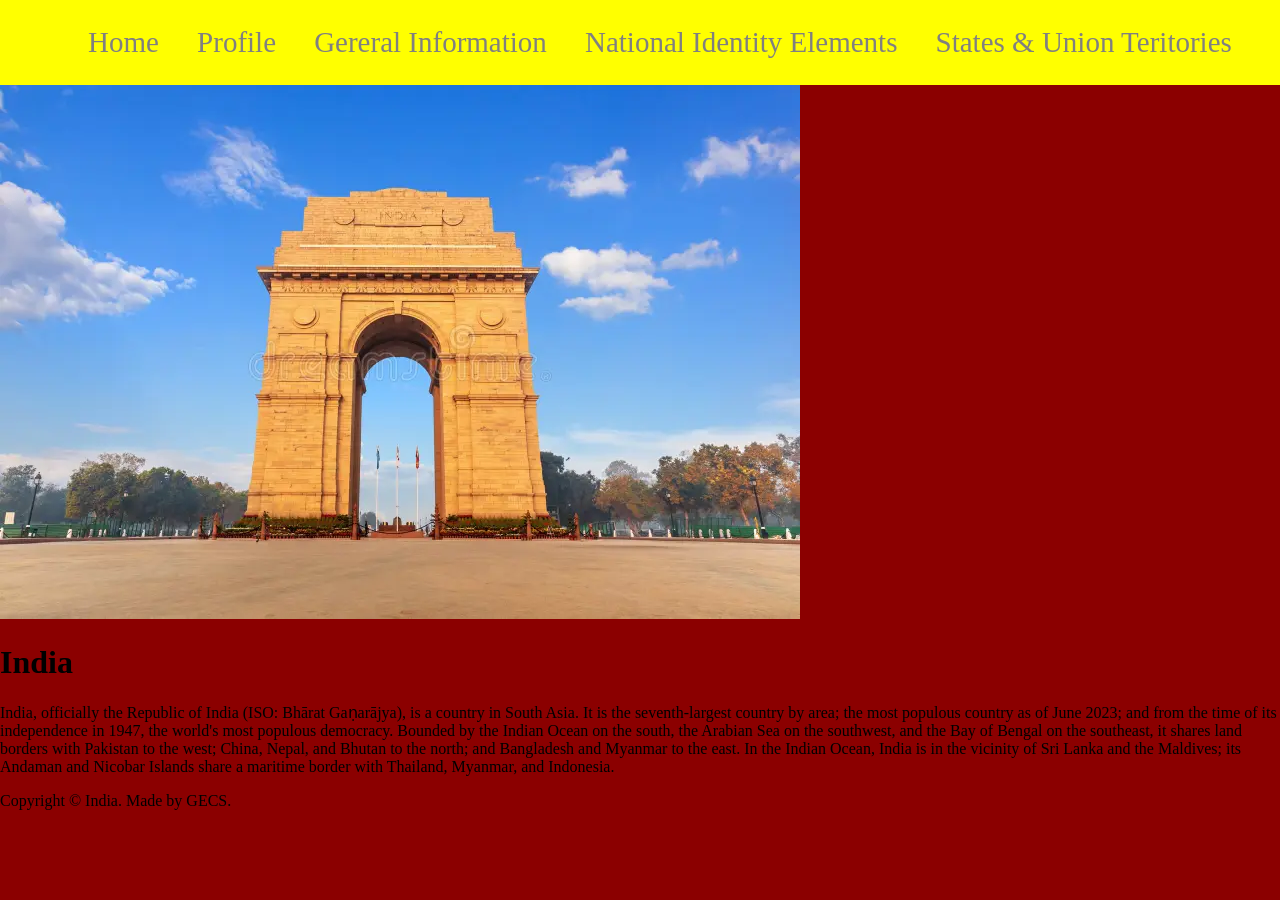
<file: index.html>
<!DOCTYPE html>
<html>
<head>
	<title>Indian Portal | Home</title>
	<link rel="stylesheet" href="css style.css">
</head>
<body>
	<header>
	<nav>
		<ul>
			<li><a href="index.html">Home</a></li>
			<li><a href= "Profile.html">Profile</a></li>
			<li><a href="General Information">Gereral Information</a></li>
			<li><a href="National Identity Elements">National Identity Elements</a></li>
			<li><a href="States & Union Teeitories">States & Union Teritories</a></li>
		</ul>
	</nav>
	</header>
	<main>
		<div>
			<div>
				<img src ="india gate.webp">
			</div>

		</div>
		<div>
			<h1> India</h1>
<p>India, officially the Republic of India (ISO: Bhārat Gaṇarājya), is a country in South Asia. 
                	It is the seventh-largest country by area; the most populous country as of June 2023; and from the 
                	time of its independence in 1947, the world's most populous democracy. Bounded by the Indian Ocean 
                	on the south, the Arabian Sea on the southwest, and the Bay of Bengal on the southeast, it shares 
                	land borders with Pakistan to the west; China, Nepal, and Bhutan to the north; and Bangladesh and 
                	Myanmar to the east. In the Indian Ocean, India is in the vicinity of Sri Lanka and the Maldives; 
                	its Andaman and Nicobar Islands share a maritime border with Thailand, Myanmar, and Indonesia.</p>
			</div>
	</main>
	<footer>
		<p>Copyright &copy; India. Made by GECS.</p>
	</footer>
</body>
</html>
</file>
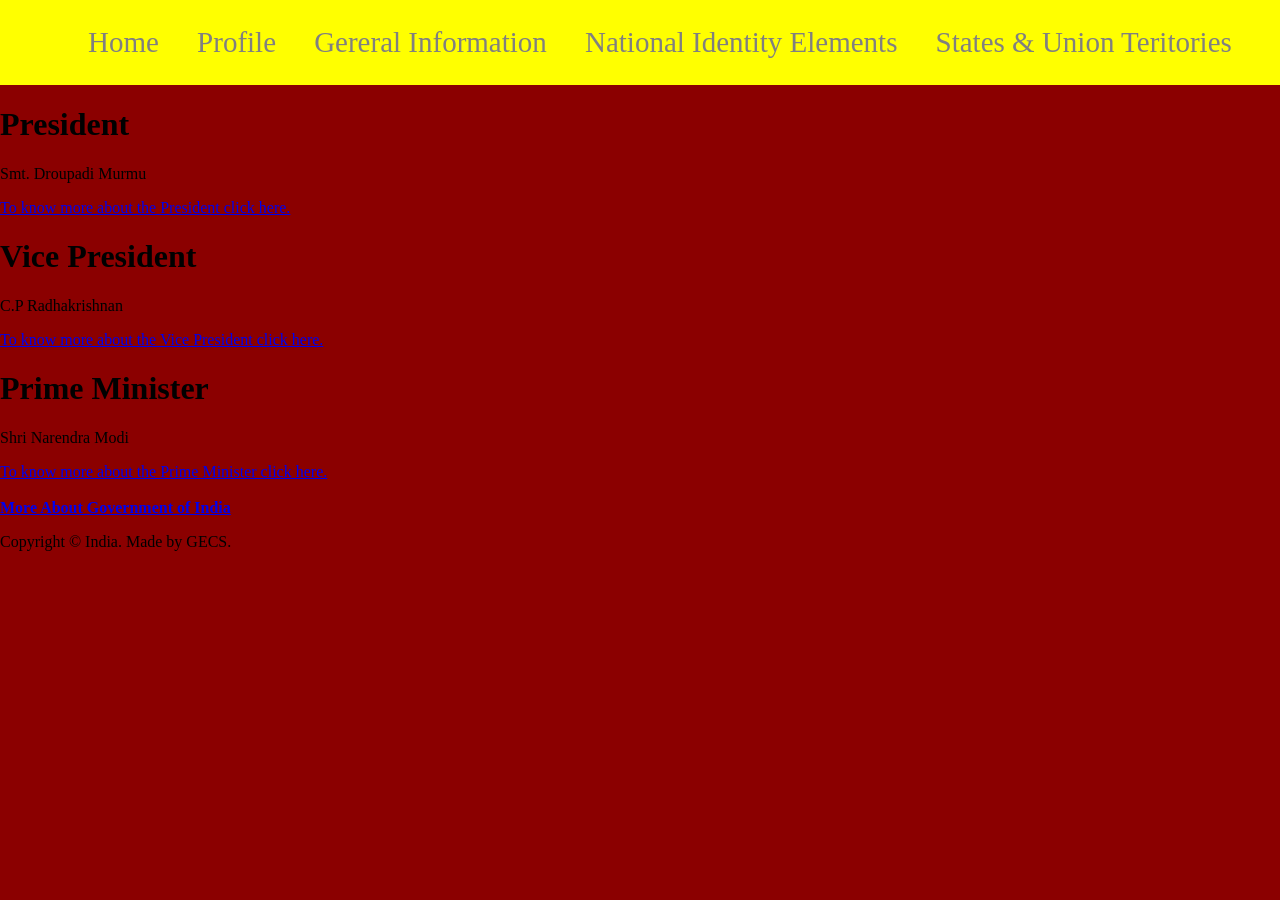
<file: General Information.html>
<!DOCTYPE html>
<html>
<head>
	<title>Indian Portal | Gereral Information</title>
	<link rel="stylesheet" href="css style.css">
</head>
<body>
	<header>
	<nav>
		<ul>
			<li><a href="index.html">Home</a></li>
			<li><a href= "Profile.html">Profile</a></li>
			<li><a href="General Information">Gereral Information</a></li>
			<li><a href="National Identity Elements">National Identity Elements</a></li>
			<li><a href="States & Union Teeitories">States & Union Teritories</a></li>
		</ul>
	</nav>
	</header>
	<main>
		<div>
			<div>
		
<h1>President</h1>
            		<p>Smt. Droupadi Murmu</p>
            		<a href="https://presidentofindia.nic.in/" target="_blank">
                	To know more about the President click here.
            		</a>

            		<h1>Vice President</h1>
            		<p> C.P Radhakrishnan</p>
            		</a>
            		<a href="https://www.india.gov.in/directory/whos-who/chiefs/details/shri-c-p-radhakrishnan"target="_blank">
                	To know more about the Vice President click here.
            		</a>

            		<h1>Prime Minister</h1>
            		<p>Shri Narendra Modi</p>
            		<a href="https://www.pmindia.gov.in/en/pms-profile/" target="_blank">
                	To know more about the Prime Minister click here.
            		</a>

            		<a href="https://www.india.gov.in/my-government/whos-who" target="_blank">
                	<br><br><strong>More About Government of India</strong>
            		</a>

			</div>
		</div>
	</main>
	<footer>
		<p>Copyright &copy; India. Made by GECS.</p>
	</footer>
</body>
</html>
</file>
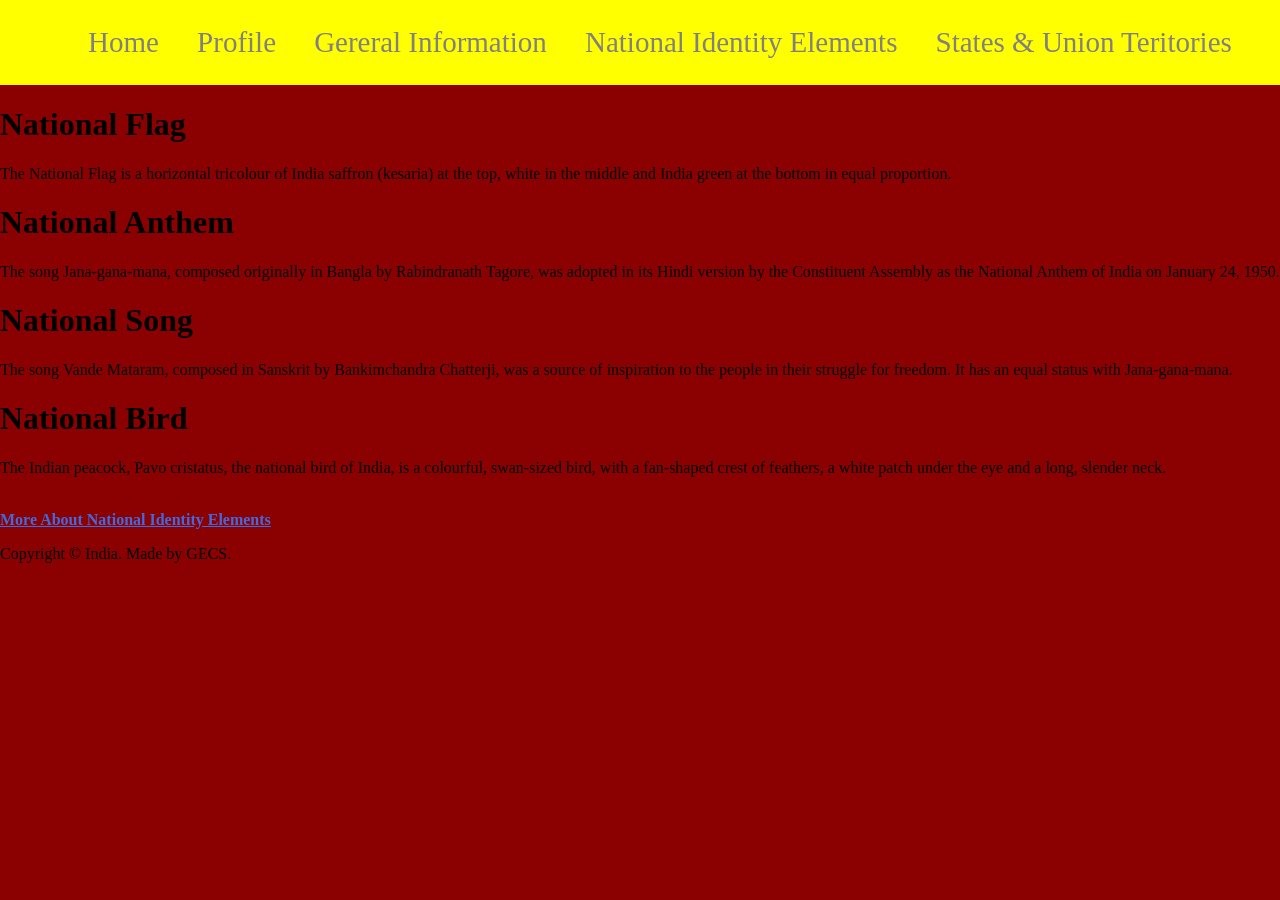
<file: National Identity Elements.html>
<!DOCTYPE html>
<html>
<head>
	<title>Indian Portal | National Identity Elements</title>
	<link rel="stylesheet" href="css style.css">
</head>
<body>
	<header>
	<nav>
		<ul>
			<li><a href="index.html">Home</a></li>
			<li><a href= "Profile.html">Profile</a></li>
			<li><a href="General Information">Gereral Information</a></li>
			<li><a href="National Identity Elements">National Identity Elements</a></li>
			<li><a href="States & Union Teeitories">States & Union Teritories</a></li>
		</ul>
	</nav>
	</header>
	<main>
		<div>
			<div>
				<h1>National Flag</h1>
            	<p>The National Flag is a horizontal tricolour of India saffron (kesaria) at the top, white in the middle and India green at the bottom in equal proportion.</p>

            	<h1>National Anthem</h1>
            	<p>The song Jana-gana-mana, composed originally in Bangla by Rabindranath Tagore, was adopted in its Hindi version by the Constituent Assembly as the National Anthem of India on January 24, 1950.</p>

            	<h1>National Song</h1>
            	<p>The song Vande Mataram, composed in Sanskrit by Bankimchandra Chatterji, was a source of inspiration to the people in their struggle for freedom. It has an equal status with Jana-gana-mana.</p>

            	<h1>National Bird</h1>
            	<p>The Indian peacock, Pavo cristatus, the national bird of India, is a colourful, swan-sized bird, with a fan-shaped crest of feathers, a white patch under the eye and a long, slender neck.</p>
            	<br>

            	<a href="https://knowindia.india.gov.in/national-identity-elements/" style="color:royalblue;" target="_blank"><strong>More About National Identity Elements</strong></a>

			</div>
		</div>
	</main>
	<footer>
		<p>Copyright &copy; India. Made by GECS.</p>
	</footer>
</body>
</html>
</file>
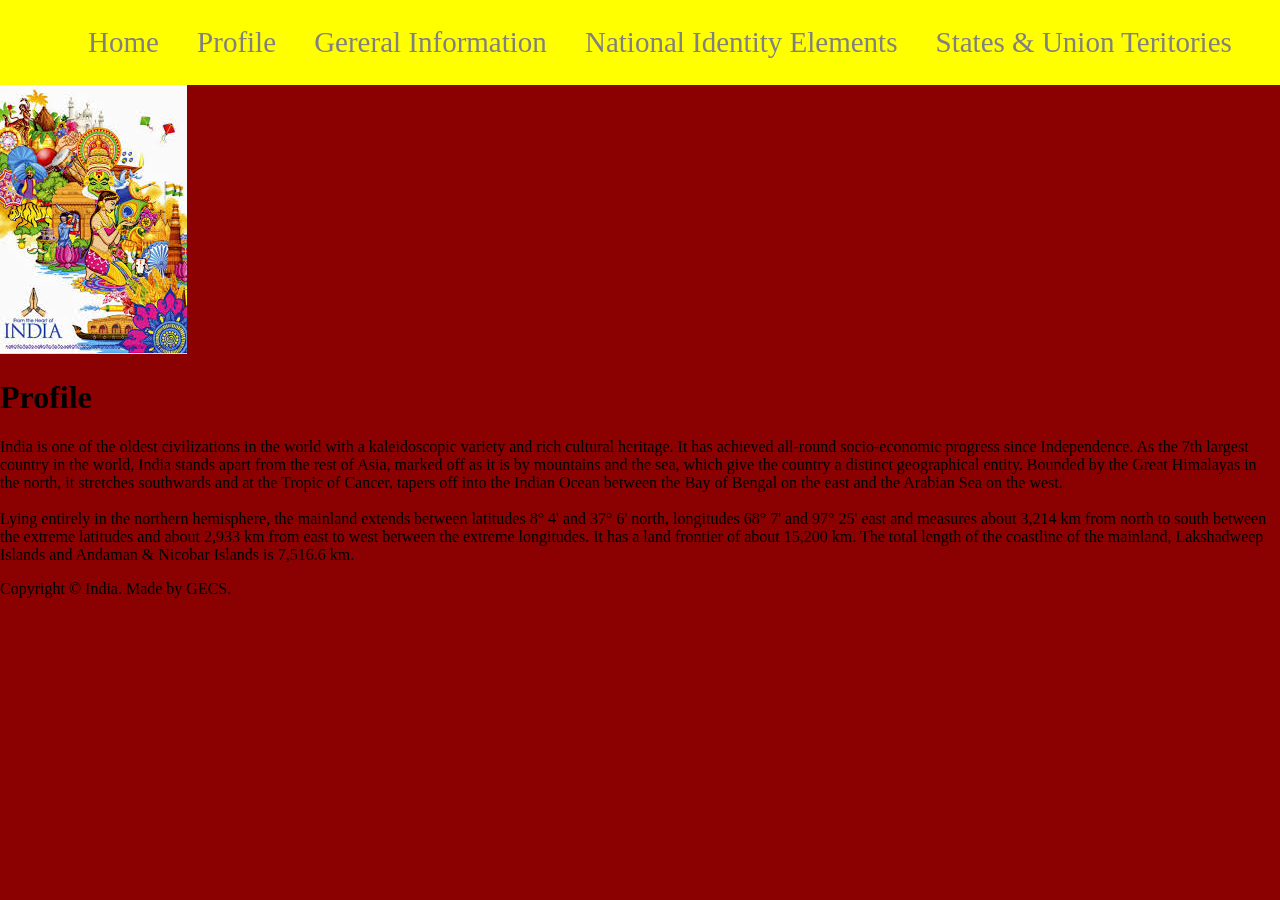
<file: Profile.html>
<!DOCTYPE html>
<html>
<head>
	<title>Indian Portal | Profile</title>
	<link rel="stylesheet" href="css style.css">
</head>
<body>
	<header>
	<nav>
		<ul>
			<li><a href="index.html">Home</a></li>
			<li><a href= "Profile.html">Profile</a></li>
			<li><a href="General Information">Gereral Information</a></li>
			<li><a href="National Identity Elements">National Identity Elements</a></li>
			<li><a href="States & Union Teeitories">States & Union Teritories</a></li>
		</ul>
	</nav>
	</header>
	<main>
		<div>
			<div>
				<img src="india my pride.jpeg">
			</div>
		</div>
		<div>
			<h1>Profile</h1>
			<p>India is one of the oldest civilizations in the world with a kaleidoscopic variety and rich cultural heritage. It has achieved all-round socio-economic progress since Independence. As the 7th largest country in the world, India stands apart from the rest of Asia, marked off as it is by mountains and the sea, which give the country a distinct geographical entity. Bounded by the Great Himalayas in the north, it stretches southwards and at the Tropic of Cancer, tapers off into the Indian Ocean between the Bay of Bengal on the east and the Arabian Sea on the west.
      				<br><br>
      				Lying entirely in the northern hemisphere, the mainland extends between latitudes 8° 4' and 37° 6' north, longitudes 68° 7' and 97° 25' east and measures about 3,214 km from north to south between the extreme latitudes and about 2,933 km from east to west between the extreme longitudes. It has a land frontier of about 15,200 km. The total length of the coastline of the mainland, Lakshadweep Islands and Andaman & Nicobar Islands is 7,516.6 km.
      			</p>
		</div>
	</main>
	<footer>
		<p>Copyright &copy; India. Made by GECS.</p>
	</footer>
</body>
</html>
</file>
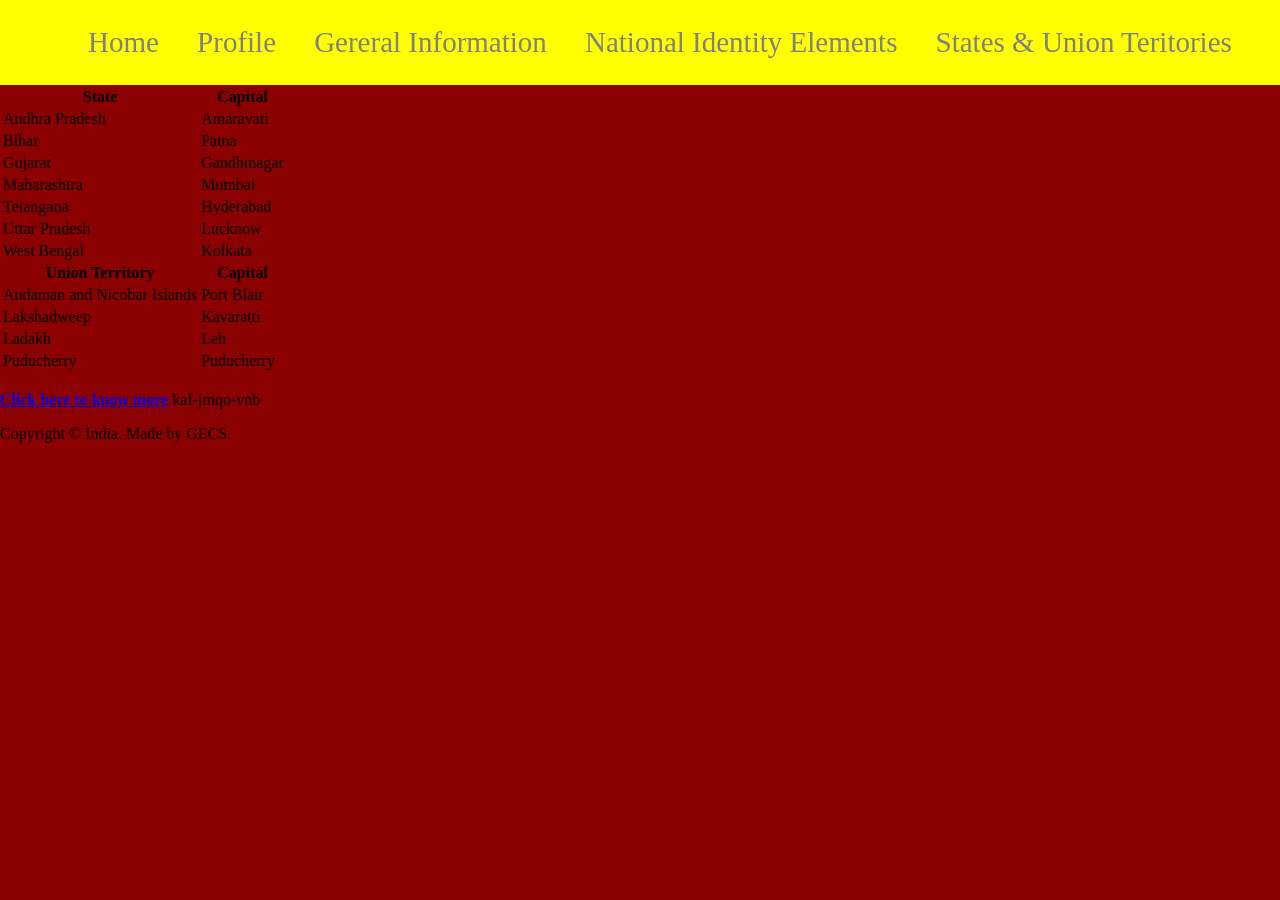
<file: States & Union Territories.html>
<!DOCTYPE html>
<html>
<head>
	<title>Indian Portal | States & Union Teritories</title>
	<link rel="stylesheet" href="css style.css">
</head>
<body>
	<header>
	<nav>
		<ul>
			<li><a href="index.html">Home</a></li>
			<li><a href= "Profile.html">Profile</a></li>
			<li><a href="General Information">Gereral Information</a></li>
			<li><a href="National Identity Elements">National Identity Elements</a></li>
			<li><a href="States & Union Teeitories">States & Union Teritories</a></li>
		</ul>
	</nav>
	</header>
	<main>
		<div>
			<div>
				<table>
                		<!-- States -->
                		<tr>
                    	<th>State</th>
                    	<th>Capital</th>
                		</tr>
                		<tr>
                    	<td>Andhra Pradesh</td>
                    	<td>Amaravati</td>
                		</tr>
                		<tr>
                    	<td>Bihar</td>
                    	<td>Patna</td>
                		</tr>
                		<tr>
                    	<td>Gujarat</td>
                    	<td>Gandhinagar</td>
                		</tr>
                		<tr>
                    	<td>Maharashtra</td>
                    	<td>Mumbai</td>
                		</tr>
                		<tr>
                    	<td>Telangana</td>
                    	<td>Hyderabad</td>
                		</tr>
                		<tr>
                    	<td>Uttar Pradesh</td>
                    	<td>Lucknow</td>
                		</tr>
                		<tr>
                    	<td>West Bengal</td>
                    	<td>Kolkata</td>
                		</tr>

                		<!-- Union Territories -->
                		<tr>
                    	<th>Union Territory</th>
                    	<th>Capital</th>
                		</tr>
                		<tr>
                    	<td>Andaman and Nicobar Islands</td>
                    	<td>Port Blair</td>
                		</tr>
                		<tr>
                    	<td>Lakshadweep</td>
                    	<td>Kavaratti</td>
                		</tr>
                		<tr>
                    	<td>Ladakh</td>
                    	<td>Leh</td>
                		</tr>
                		<tr>
                    	<td>Puducherry</td>
                    	<td>Puducherry</td>
                		</tr>
            		</table><br>

            		<a href="https://knowindia.india.gov.in/states-uts/" target="_blank">
                	<strong>Click here to know more</strong></a>
kaf-jmqo-vnb
			</div>
		</div>

	</main>
	<footer>
		<p>Copyright &copy; India. Made by GECS.</p>
	</footer>
</body>
</html>
</file>
<file: css style.css>
body{
margin: 0;
padding:0;
background-color: darkred;
}
header{
	padding: 10px;
	background-color: yellow;
}
nav ul{
	display: flex;
	justify-content: space-evenly;
}
nav ul li{
	list-style: none;
}
nav ul li a{
	color: gray;
	text-decoration: none;
	font-size: 29px;
}
</file>
